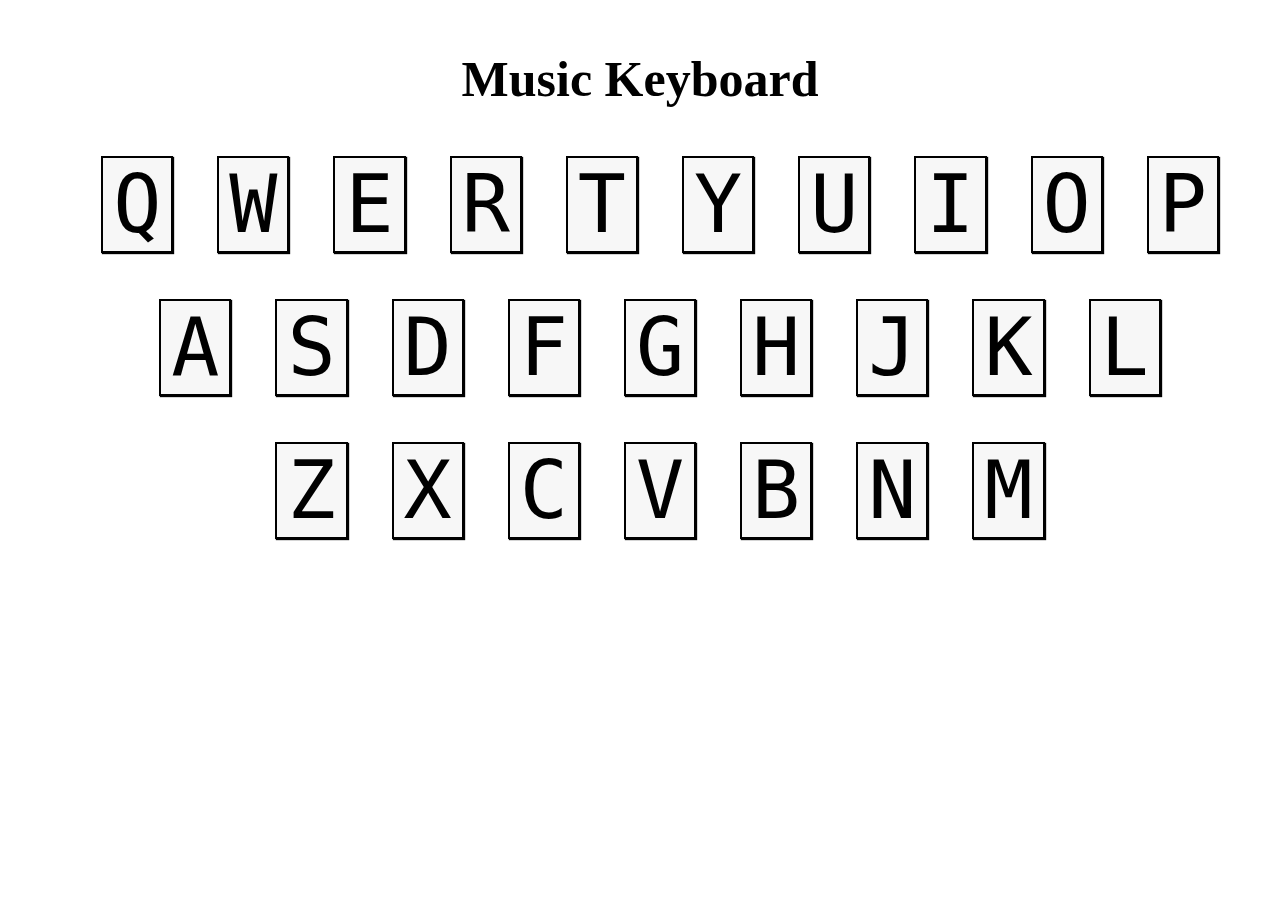
<file: 01-drumKeys/index.html>
<!DOCTYPE html>
<html lang="en">
<head>
    <meta charset="UTF-8">
    <meta http-equiv="X-UA-Compatible" content="IE=edge">
    <meta name="viewport" content="width=device-width, initial-scale=1.0">
    <link rel="stylesheet" href="./style.css">
    <title>Music Keyboard</title>
</head>
<body>
    <h1>Music Keyboard</h1>
    <section>
    <ul>
        <li class="key" data-key="81">
            <kbd>Q</kbd>
            <audio src="./sounds/Clap81.wav" data-key="81"></audio>
          </li>
          <li class="key" data-key="87"> 
              <kbd>W</kbd>
              <audio src="./sounds/Clap87.wav" data-key="87"></audio>
            </li>
            <li class="key" data-key="69">
              <kbd>E</kbd>
              <audio src="./sounds/Clap69.wav" data-key="69"></audio>
            </li>
            <li class="key" data-key="82">
              <kbd>R</kbd>
              <audio src="./sounds/Clap82.wav" data-key="82"></audio>
            </li>
            <li class="key" data-key="84">
              <kbd>T</kbd>
              <audio src="./sounds/Clap84.wav" data-key="84"></audio>
            </li>
            <li class="key" data-key="89">
              <kbd>Y</kbd>
              <audio src="./sounds/Clap89.wav" data-key="89"></audio>
            </li>
            <li class="key" data-key="85">
              <kbd>U</kbd>
              <audio src="./sounds/Clap85.wav" data-key="85"></audio>
            </li>
            <li class="key" data-key="73">
              <kbd>I</kbd>
              <audio src="./sounds/Clap73.wav" data-key="73"></audio>
            </li>
            <li class="key" data-key="79">
              <kbd>O</kbd>
              <audio src="./sounds/Clap79.wav" data-key="79"></audio>
            </li>
            <li class="key" data-key="80">
                <kbd>P</kbd>
                <audio src="./sounds/Clap80.wav" data-key="80"></audio>
            </li>
    </ul>

    <ul>
        <li class="key" data-key="65">
          <kbd>A</kbd>
          <audio src="./sounds/Clap65.wav" data-key="65"></audio>
        </li>
        <li class="key" data-key="83">
            <kbd>S</kbd>
            <audio src="./sounds/Clap83.wav" data-key="83"></audio>
          </li>
          <li class="key" data-key="68">
            <kbd>D</kbd>
            <audio src="./sounds/Clap68.wav" data-key="68"></audio>
          </li>
          <li class="key" data-key="70">
            <kbd>F</kbd>
            <audio src="./sounds/Clap70.wav" data-key="70"></audio>
          </li>
          <li class="key" data-key="71">
            <kbd>G</kbd>
            <audio src="./sounds/Clap71.wav" data-key="71"></audio>
          </li>
          <li class="key" data-key="72">
            <kbd>H</kbd>
            <audio src="./sounds/Clap72.wav" data-key="72"></audio>
          </li>
          <li class="key" data-key="74">
            <kbd>J</kbd>
            <audio src="./sounds/Clap74.wav" data-key="74"></audio>
          </li>
          <li class="key" data-key="75">
            <kbd>K</kbd>
            <audio src="./sounds/Clap75.wav" data-key="75"></audio>
          </li>
          <li class="key" data-key="76">
            <kbd>L</kbd>
            <audio src="./sounds/Clap76.wav" data-key="76"></audio>
          </li>
    </ul>

    <ul>
        <li class="key" data-key="90">
            <kbd>Z</kbd>
            <audio src="./sounds/Clap90.wav" data-key="90"></audio>
          </li>
          <li class="key" data-key="88">
            <kbd>X</kbd>
            <audio src="./sounds/Clap88.wav" data-key="88"></audio>
          </li>
          <li class="key" data-key="67">
            <kbd>C</kbd>
            <audio src="./sounds/Clap67.wav" data-key="67"></audio>
          </li>
          <li class="key" data-key="86">
            <kbd>V</kbd>
            <audio src="./sounds/Clap86.wav" data-key="86"></audio>
          </li>
          <li class="key" data-key="66">
            <kbd>B</kbd>
            <audio src="./sounds/Clap66.wav" data-key="66"></audio>
          </li>
          <li class="key" data-key="78">
            <kbd>N</kbd>
            <audio src="./sounds/Clap78.wav" data-key="78"></audio>
          </li>
          <li class="key" data-key="77">
            <kbd>M</kbd>
            <audio src="./sounds/Clap77.wav" data-key="77"></audio>
          </li>
    </ul>
  </section>

  <script src="./script.js"></script>
    
</body>
</html>
</file>
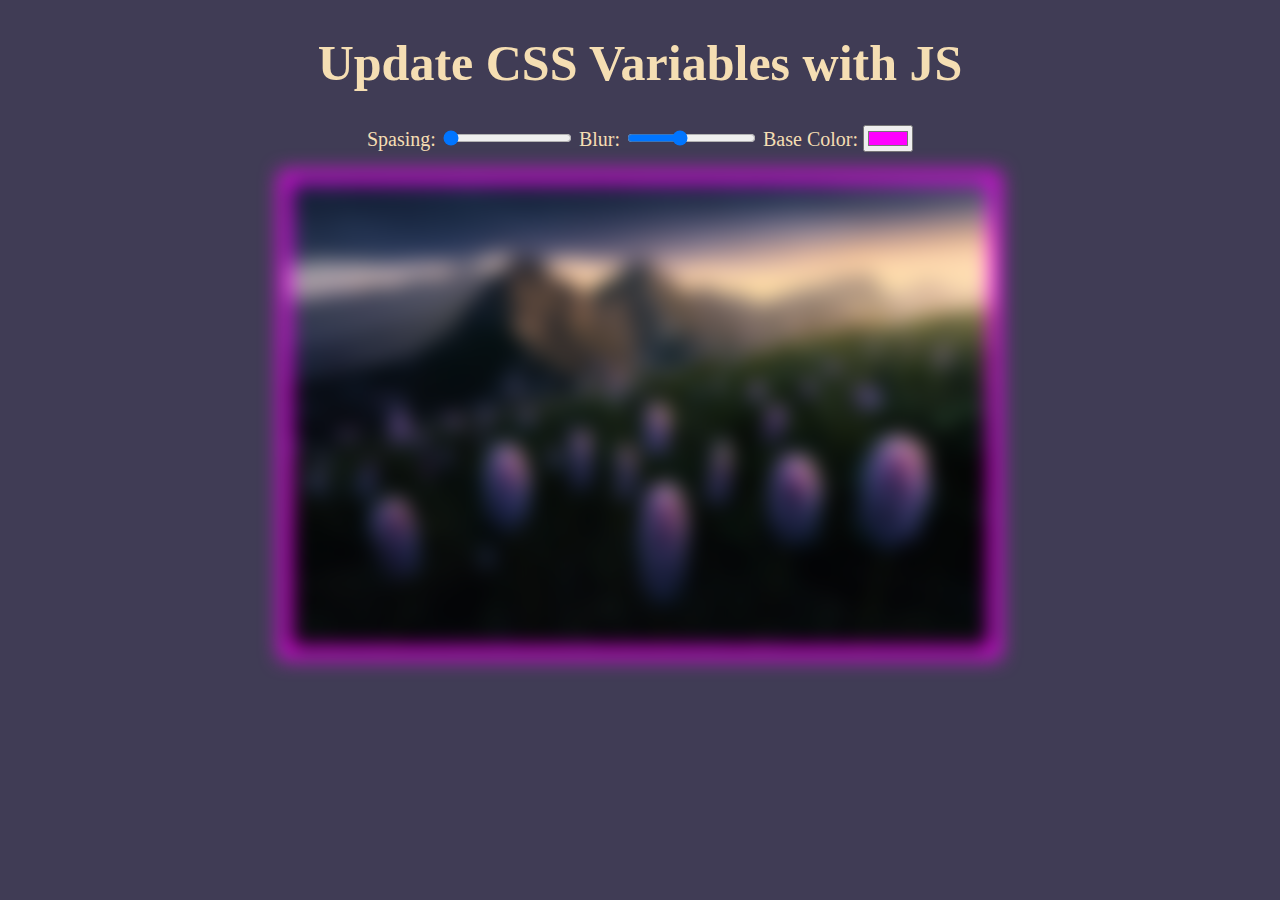
<file: 02-CSSvariables/index.html>
<!DOCTYPE html>
<html lang="en">
<head>
    <meta charset="UTF-8">
    <meta http-equiv="X-UA-Compatible" content="IE=edge">
    <meta name="viewport" content="width=device-width, initial-scale=1.0">
    <link rel="stylesheet" href="./style.css">
    <title>CSS Variables</title>
</head>
<body>
    <h1> Update CSS Variables with JS</h1>
    <section>
<div class="controls">
<label for="spacing">Spasing:</label>
<input id="spacing" type="range" name="spacing" min="10" max="200" value="10" data-sizing="px">

<label for="blur">Blur:</label>
<input id="blur" type="range" name="blur" min="0" max="25" value="10" data-sizing="px"> 

<label for="base">Base Color:</label>
<input id="base" type="color" name="base" value="#FF00FF">
</div>

<img src="./nature.jpg" alt="Nature Mountens" width="700">
    </section>

<script src="./add.js"></script>
</body>
</html>
</file>
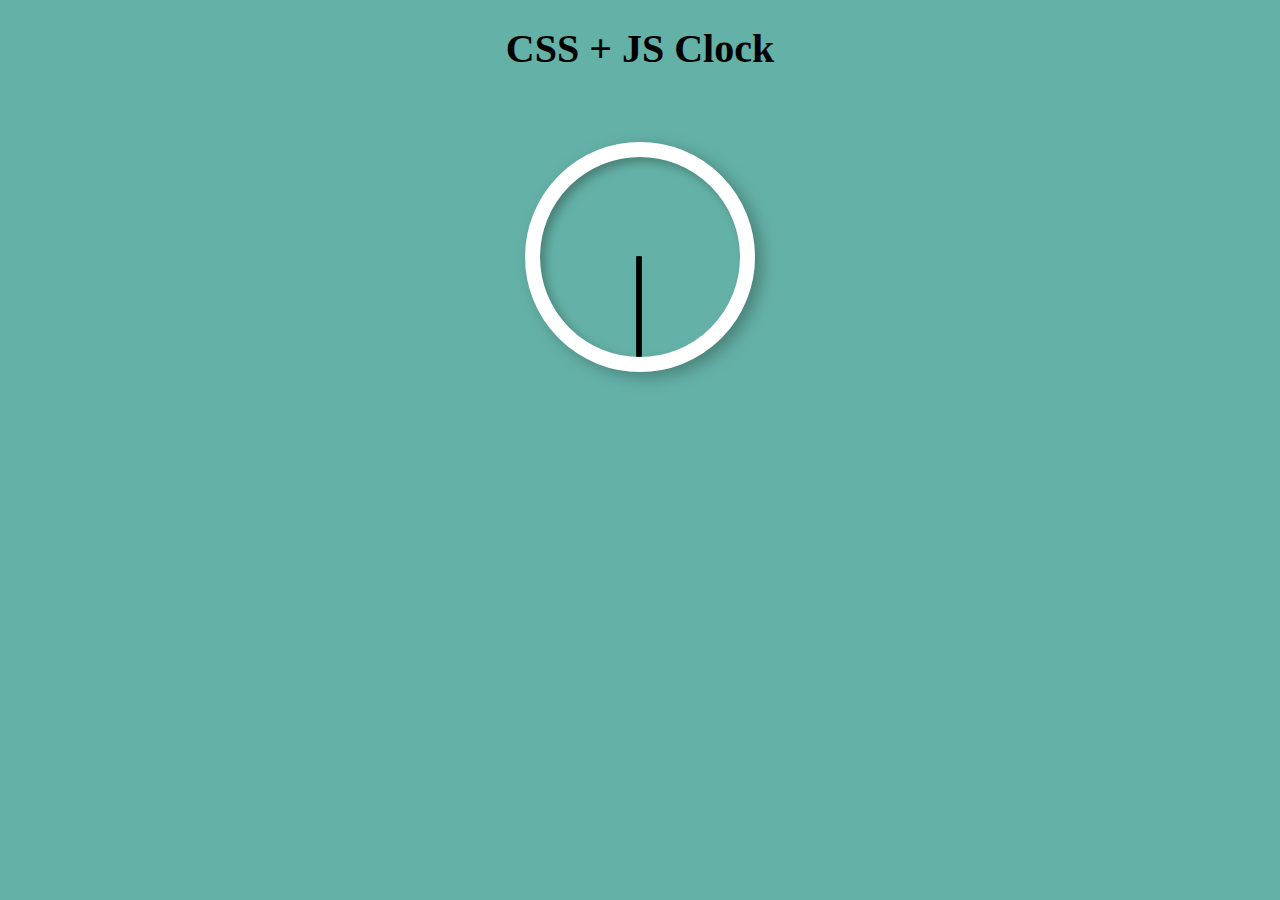
<file: 03-CSSplusJSClock/index.html>
<!DOCTYPE html>
<html lang="en">
<head>
    <meta charset="UTF-8">
    <meta http-equiv="X-UA-Compatible" content="IE=edge">
    <meta name="viewport" content="width=device-width, initial-scale=1.0">
    <link rel="stylesheet" href="./style.css">
    <title>JS Clock</title>
</head>
<body>
    <h1>CSS + JS Clock</h1>
    <section>
        <div class="clock">
            <div class="clock-face">
                <div class="hand hour-hand"></div>
                <div class="hand min-hand"></div>
                <div class="hand second-hand"></div>
            </div>
        </div>
    </section>
    <script src="./index.js"></script>
</body>
</html>
</file>
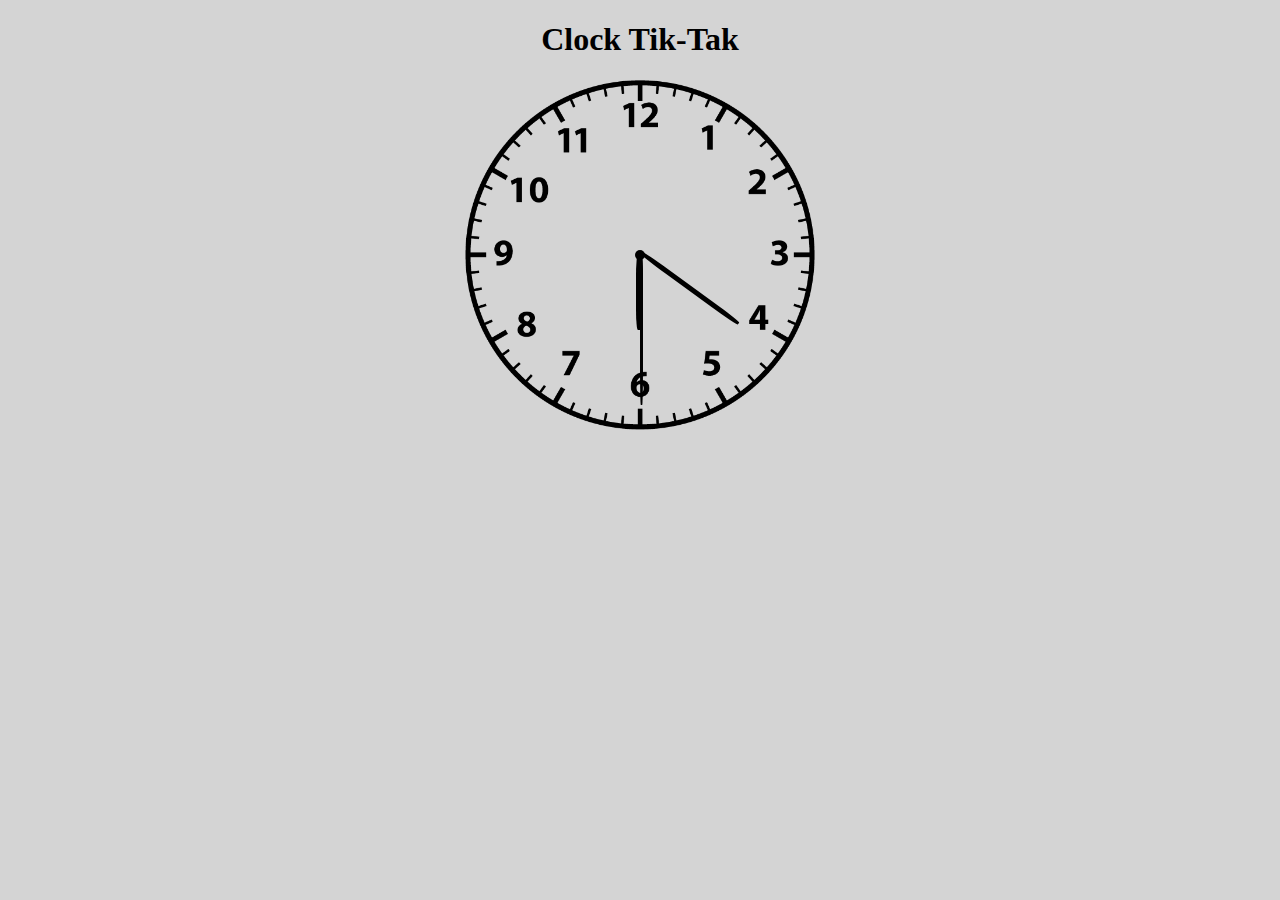
<file: 03-JS-Clock/index.html>
<!DOCTYPE html>
<html lang="en">
<head>
    <meta charset="UTF-8">
    <meta http-equiv="X-UA-Compatible" content="IE=edge">
    <meta name="viewport" content="width=device-width, initial-scale=1.0">
    <link rel="stylesheet" href="./style.css">
    <title>Clock with JavaScript</title>
</head>
<body>
    <h1>Clock Tik-Tak</h1>

    <div class="clock">
        <div class="hour">
            <div class="hours"></div>
        </div>

        <div class="minute">
            <div class="minutes"></div>
        </div>

        <div class="second">
            <div class="seconds"></div>
        </div>
    </div>

    <script src="./add.js"></script>
    
</body>
</html>
</file>
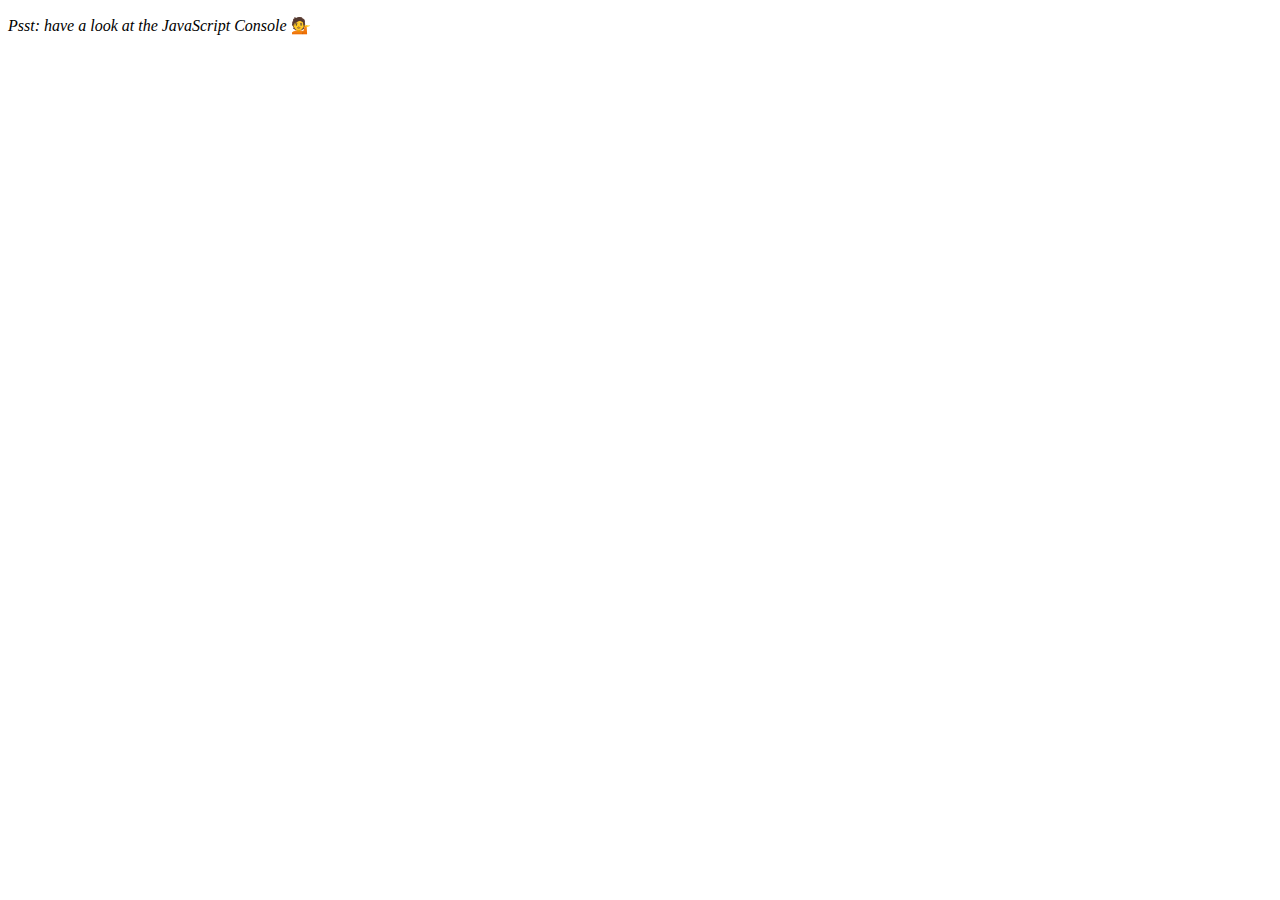
<file: 04-cardioDay/index.html>
<!DOCTYPE html>
<html lang="en">
<head>
    <meta charset="UTF-8">
    <meta http-equiv="X-UA-Compatible" content="IE=edge">
    <meta name="viewport" content="width=device-width, initial-scale=1.0">
    <title>Document</title>
</head>
<body>
    <p><em>Psst: have a look at the JavaScript Console</em> 💁</p>
  <script>
    // Get your shorts on - this is an array workout!
    // ## Array Cardio Day 1

    // Some data we can work with

    const inventors = [
      { first: 'Albert', last: 'Einstein', year: 1879, passed: 1955 },
      { first: 'Isaac', last: 'Newton', year: 1643, passed: 1727 },
      { first: 'Galileo', last: 'Galilei', year: 1564, passed: 1642 },
      { first: 'Marie', last: 'Curie', year: 1867, passed: 1934 },
      { first: 'Johannes', last: 'Kepler', year: 1571, passed: 1630 },
      { first: 'Nicolaus', last: 'Copernicus', year: 1473, passed: 1543 },
      { first: 'Max', last: 'Planck', year: 1858, passed: 1947 },
      { first: 'Katherine', last: 'Blodgett', year: 1898, passed: 1979 },
      { first: 'Ada', last: 'Lovelace', year: 1815, passed: 1852 },
      { first: 'Sarah E.', last: 'Goode', year: 1855, passed: 1905 },
      { first: 'Lise', last: 'Meitner', year: 1878, passed: 1968 },
      { first: 'Hanna', last: 'Hammarström', year: 1829, passed: 1909 }
    ];

    const people = [
      'Bernhard, Sandra', 'Bethea, Erin', 'Becker, Carl', 'Bentsen, Lloyd', 'Beckett, Samuel', 'Blake, William', 'Berger, Ric', 'Beddoes, Mick', 'Beethoven, Ludwig',
      'Belloc, Hilaire', 'Begin, Menachem', 'Bellow, Saul', 'Benchley, Robert', 'Blair, Robert', 'Benenson, Peter', 'Benjamin, Walter', 'Berlin, Irving',
      'Benn, Tony', 'Benson, Leana', 'Bent, Silas', 'Berle, Milton', 'Berry, Halle', 'Biko, Steve', 'Beck, Glenn', 'Bergman, Ingmar', 'Black, Elk', 'Berio, Luciano',
      'Berne, Eric', 'Berra, Yogi', 'Berry, Wendell', 'Bevan, Aneurin', 'Ben-Gurion, David', 'Bevel, Ken', 'Biden, Joseph', 'Bennington, Chester', 'Bierce, Ambrose',
      'Billings, Josh', 'Birrell, Augustine', 'Blair, Tony', 'Beecher, Henry', 'Biondo, Frank'
    ];
    
    // Array.prototype.filter()
    // 1. Filter the list of inventors for those who were born in the 1500's
    const oldInventors = inventors.filter(inventor => inventor.year >= 1500 && inventor.year < 1600)
    console.table(oldInventors)

    // Array.prototype.map()
    // 2. Give us an array of the inventors first and last names
    const fullNames = inventors.map((inventor)=> `${inventor.first} ${inventor.last}`);
    console.log(fullNames)

    // Array.prototype.sort()
    // 3. Sort the inventors by birthdate, oldest to youngest
    const oldestPeople = inventors.sort((a,b)=> a.year > b.year ? -1 : 1 );
    console.log(oldestPeople);

    // Array.prototype.reduce()
    // 4. How many years did all the inventors live all together?
    const yearsLive = inventors.reduce(function (total, a){
        const years = a.passed - a.year
        return total + years
    }, 0);
    console.log(yearsLive)

    // 5. Sort the inventors by years lived
    const inventorLived = inventors.sort((a,b)=> a.year > b.year ? 1 : -1);
    console.table(inventorLived)

    // 6. create a list of Boulevards in Paris that contain 'de' anywhere in the name
    // https://en.wikipedia.org/wiki/Category:Boulevards_in_Paris

    // const list = document.querySelector('.mw-category');
    // const listPlaces = list.querySelectorAll('a');
    // const arrayList = Array.from(listPlaces);
    // const de = arrayList.map(link => link.textContent)
    // .filter(streetNames => streetNames.includes('de'));

    // 7. sort Exercise
    // Sort the people alphabetically by last name
    const alpha = people.sort((a,b)=> a > b ? 1 : -1);
    console.log(alpha)


    // 8. Reduce Exercise
    // Sum up the instances of each of these
    const data = ['car', 'car', 'truck', 'truck', 'bike', 'walk', 'car', 'van', 'bike', 'walk', 'car', 'van', 'car', 'truck' ];
    const transportions = data.reduce((obj, item)=> {
        if (!obj[item]) {
        obj[item] = 0;
      }
       obj[item]++
       return obj;
    }, {})
    console.log(transportions)

  </script>
</body>
</html>
</file>
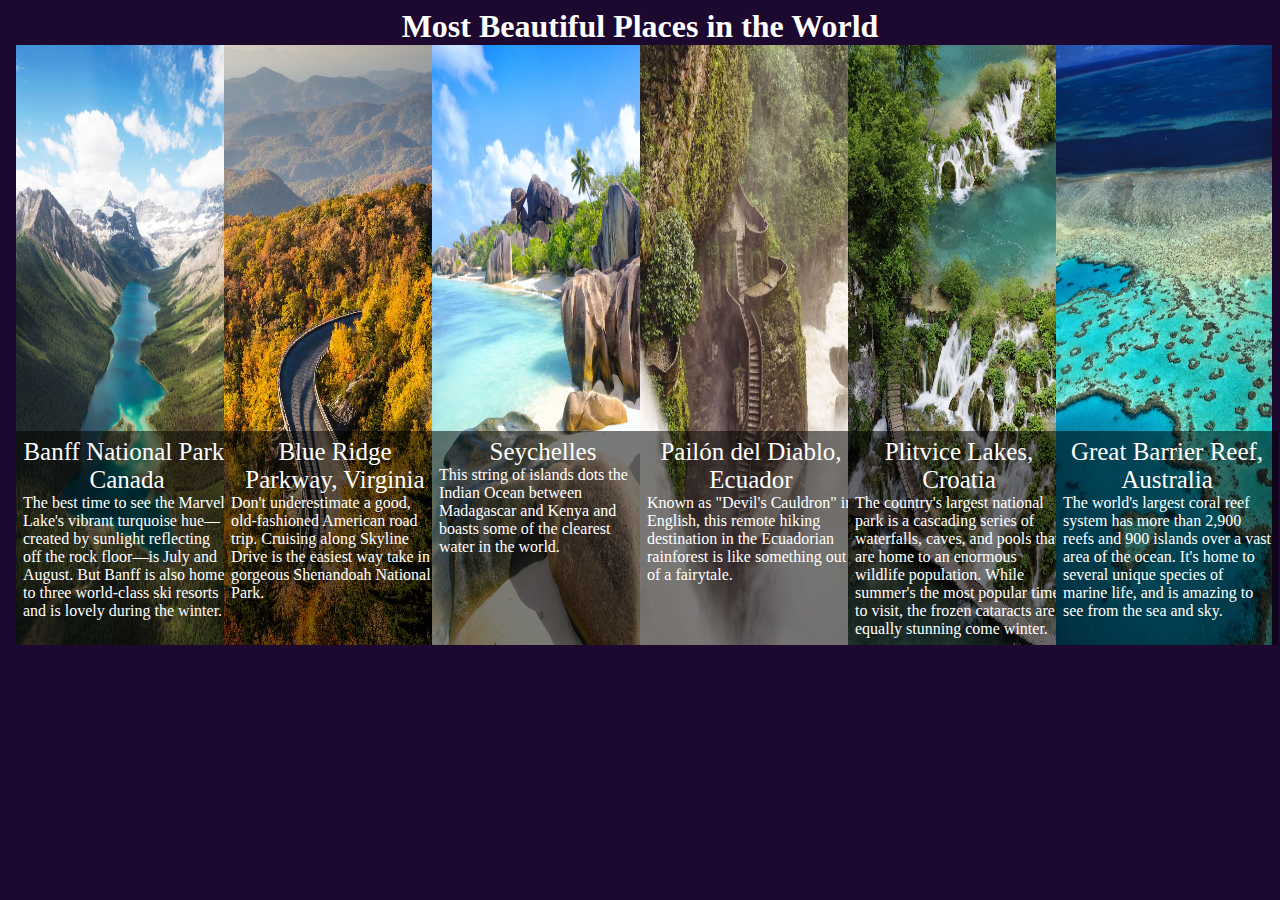
<file: 05-flexPanel/index.html>
<!DOCTYPE html>
<html lang="en">
<head>
    <meta charset="UTF-8">
    <meta http-equiv="X-UA-Compatible" content="IE=edge">
    <meta name="viewport" content="width=device-width, initial-scale=1.0">
    <link rel="stylesheet" href="./style.css">
    <title>Nature Places</title>
</head>
<body>
    <h1>Most Beautiful Places in the World</h1>
    <section>
        <div class="panels">

            <div class="panel-photo">
                <img class="photo" src="./img/Banff-National-Park-Canada.jpg" alt="Banff National Park in Canada" width="450px">
                <p >
                    <span>Banff National Park, Canada</span>
                    The best time to see the Marvel Lake's vibrant turquoise hue—created by sunlight 
                    reflecting off the rock floor—is July and August. But Banff is also home to three 
                    world-class ski resorts and is lovely during the winter.
                </p>
            </div>

            <div class="panel-photo">
                <img class="photo" src="./img/Blue-Ridge-Parkway-Virginia.jpg" alt="Blue Ridge Parkway in Virginia" width="450px">
                <p >
                    <span>Blue Ridge Parkway, Virginia</span>              
                    Don't underestimate a good, old-fashioned American road trip. 
                    Cruising along Skyline Drive is the easiest way take in gorgeous Shenandoah National Park.
                </p>
            </div>

            <div class="panel-photo">
                <img class="photo" src="./img/Seychelles.jpg" alt="Seychelles" width="450px">
                <p >
                    <span>Seychelles</span>          
                    This string of islands dots the Indian Ocean
                    between Madagascar and Kenya and boasts some of the clearest water in the world.
                </p>
            </div>

            <div class="panel-photo">
                <img class="photo" src="./img/Pailón-del-Diablo-Ecuador.jpg" alt="Pailon del Diablo, Ecuador" width="450px">
                <p >
                    <span>Pailón del Diablo, Ecuador</span>                
                    Known as "Devil's Cauldron" in English, this remote hiking 
                    destination in the Ecuadorian rainforest is like something out of a fairytale.
                </p>
            </div>

            <div class="panel-photo">
                <img class="photo" src="./img/plitvice-lakes-croatia.jpg" alt="Plitvice Lakes in Croatia" width="450px">
                <p >
                    <span> Plitvice Lakes, Croatia</span>             
                The country's largest national park is a cascading 
                series of waterfalls, caves, and pools that are home 
                to an enormous wildlife population. While summer's the 
                most popular time to visit, the frozen cataracts are 
                equally stunning come winter.
                </p>
            </div>

            <div class="panel-photo">
                <img class="photo" src="./img/Great-Barrier-Reef-Australia.jpg" alt="Great Barrier Reef in Australia" width="350px">
                <p >
                    <span>Great Barrier Reef, Australia</span>
                The world's largest coral reef system has more than 2,900 reefs and 900 
                islands over a vast area of the ocean. It's home to several unique species of 
                marine life, and is amazing to see from the sea and sky.
                </p>
            </div>
        </div>
    </section>
    <script src="./add.js"></script>
</body>
</html>
</file>
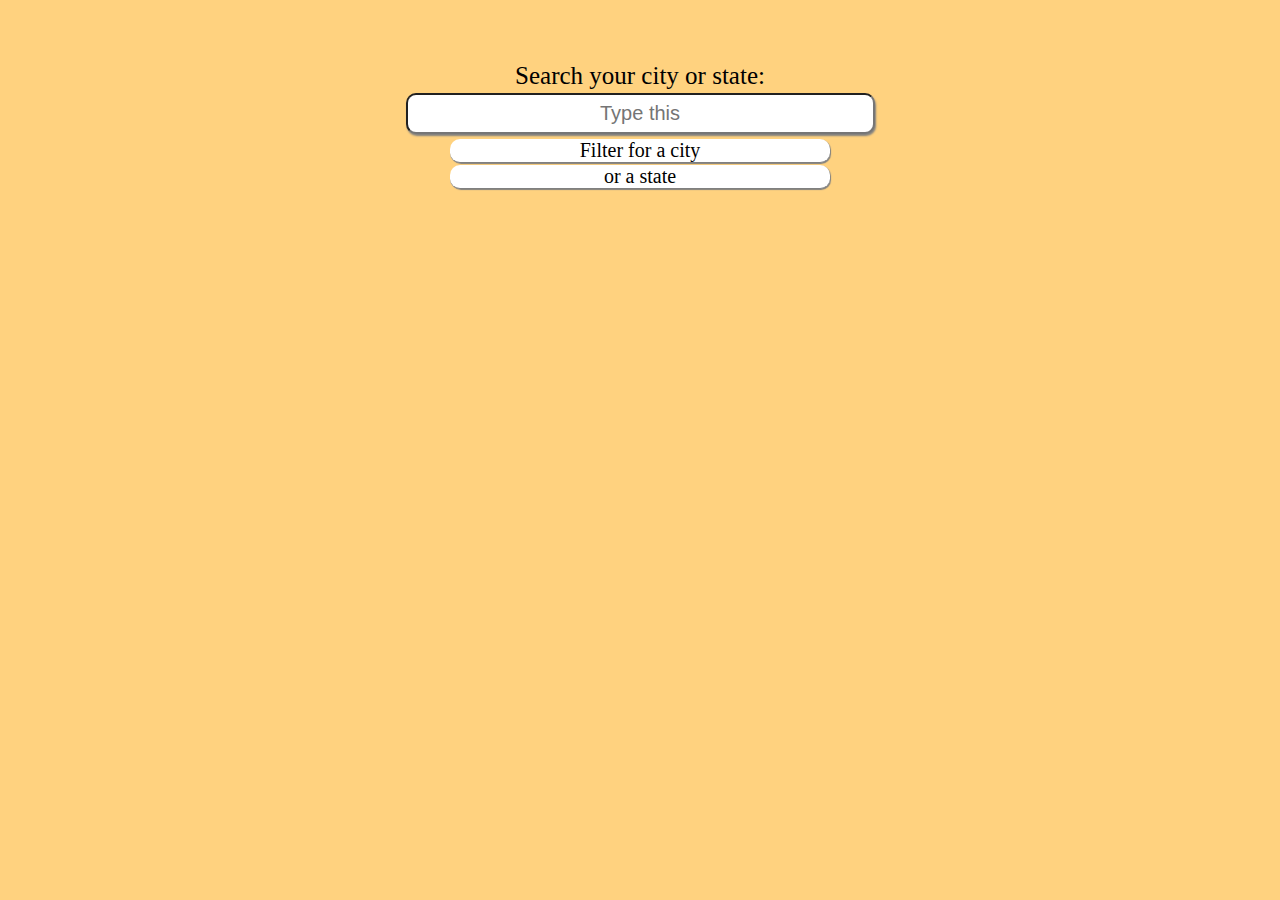
<file: 06-typeAhead/index.html>
<!DOCTYPE html>
<html lang="en">
<head>
    <meta charset="UTF-8">
    <meta http-equiv="X-UA-Compatible" content="IE=edge">
    <meta name="viewport" content="width=device-width, initial-scale=1.0">
    <link rel="stylesheet" href="./style.css">
    <title>Ajax Type Ahead</title>
</head>
<body>
    <h1>Ajax Type Ahead</h1>
    <section>

       <form clas="search">
        <label for="input">Search your city or state:</label>
        <br />
        <input type="text" name="input" class="input" placeholder="Type this">
        <ul class="suggestions">
            <li>Filter for a city</li>
            <li>or a state</li>
          </ul>
       </form>

    </section>
    <script src="./add.js"></script>
</body>
</html>
</file>
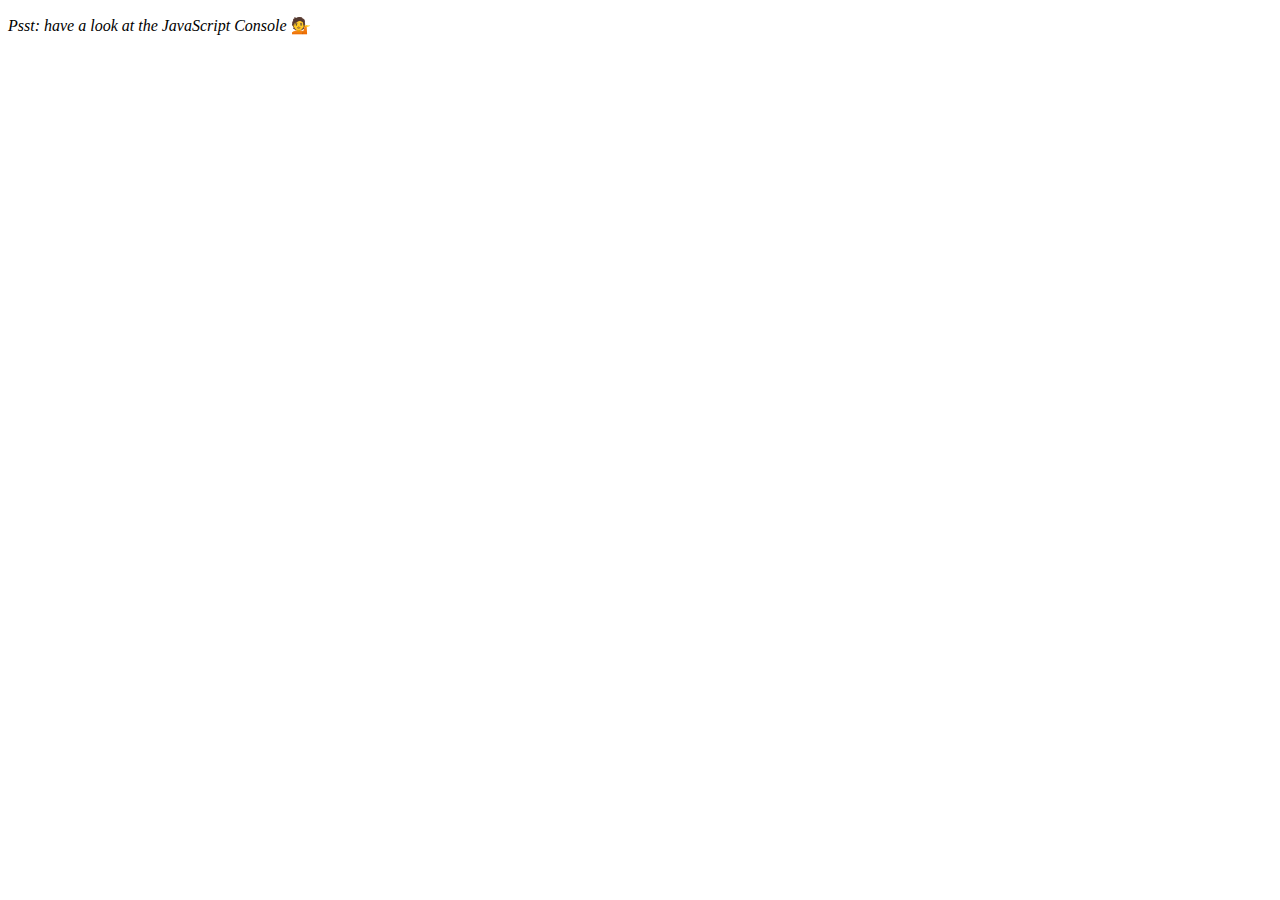
<file: 07-arrayCardioDay/index.html>
<!DOCTYPE html>
<html lang="en">
<head>
  <meta charset="UTF-8">
  <title>Array Cardio 💪💪</title>
</head>
<body>
  <p><em>Psst: have a look at the JavaScript Console</em> 💁</p>
  <script>
    // ## Array Cardio Day 2

    const people = [
      { name: 'Wes', year: 1988 },
      { name: 'Kait', year: 1986 },
      { name: 'Irv', year: 1970 },
      { name: 'Lux', year: 2015 }
    ];

    const comments = [
      { text: 'Love this!', id: 523423 },
      { text: 'Super good', id: 823423 },
      { text: 'You are the best', id: 2039842 },
      { text: 'Ramen is my fav food ever', id: 123523 },
      { text: 'Nice Nice Nice!', id: 542328 }
    ];

    // Some and Every Checks
    // Array.prototype.some() // is at least one person 19 or older?
    const adultPerson = people.some((person)=>{
        const fullYear = (new Date()).getFullYear();
        if (fullYear-person.year >=18){
            return true
        }
    });
    console.log(adultPerson)

    // Array.prototype.every() // is everyone 19 or older?
   const everyOld = people.every((el)=>{
    const fullYear = (new Date()).getFullYear();
    return fullYear-el.year >= 19
   });
   console.log(everyOld);

    // Array.prototype.find()
    // Find is like filter, but instead returns just the one you are looking for
    // find the comment with the ID of 823423
    const findComment = comments.find((el)=>{
        if(el.id == 823423){
            return el
        }
    })
console.log(findComment)


    // Array.prototype.findIndex()
    // Find the comment with this ID
    // delete the comment with the ID of 823423

    const findIndex= comments.findIndex((el)=>el.id===823423);
    function deletedEl(array, index){
    array.splice(index,1);
    return [array];
    }

    console.log(deletedEl(comments,findIndex))

  </script>
</body>
</html>
</file>
<file: 01-drumKeys/style.css>
/* html{
    background-image: url(./background/rainCopy.jpg);
    background-size: cover;
} */
body{
    text-align: center;
    font-family: Georgia, 'Times New Roman', Times, serif;
}
h1{
    font-size: 50px;
    margin: 50px;
}
ul{
    list-style-type: none;
    margin: 50px 0;
    text-align: center;
}
li{
    display: inline;
}
kbd{
    font-size: 80px;
    font-weight: 500;
    text-align: center;
    border: 2px solid black;
    margin: 10px 20px;
    padding: 0 10px;
    background-color: rgba(0, 0, 0, 0.033);
    transition: all 0.07s ease;
    box-shadow: 1px 1px 1px black;
}
.playing{
    transform: scale(1.1);
    color: blue;
}
</file>
<file: 02-CSSvariables/style.css>
:root{
    --base-color: #FF00FF;
    --spacing: 10px;
    --blur: 10px;
}
html{
    background-color: rgb(64, 60, 85);
    text-align: center;
    color: wheat;
}
h1{
    font-size: 50px;
}
.controls{
    display: block;
    margin: 20px auto;
    font-size: 20px;
}
img{
    display: block;
    margin: 0 auto;
    background: var(--base-color);
    padding: var(--spacing);
    filter: blur(var(--blur));
}
</file>
<file: 03-CSSplusJSClock/style.css>
html{
  background: #64b1a7;
}
body{
  text-align: center;
  font-size: 20px;
  font-family: Cambria, Cochin, Georgia, Times, 'Times New Roman', serif;
}
h1{
  margin: 25px auto 70px auto;
}
.clock-face{
  position: relative;
  width: 100%;
      height: 100%;
      transform: translateY(-3px);
}
.clock{
  display: block;
  margin: 0 auto;
  border: 15px solid white;
  border-radius: 50%;
 width: 200px;
 height: 200px;
 box-shadow: 7px 5px 15px #4a827a,
 inset 5px 5px 10px #4a827a
}
.hand{
  width: 50%;
  height: 5px;
  background: black;
  position: absolute;
  top:100px;
  left: 99px;
  transform-origin: left;
  transform: rotate(90deg);
  transition: all 0.05s;
  transition-timing-function: cubic-bezier(0.1, 2.7, 0.58, 1);
}
</file>
<file: 03-JS-Clock/style.css>
html{
    background-color: rgb(212, 212, 212);
    text-align: center;
}
.clock{
    display: flex;
    position: relative;
    margin: 0 auto;
    width: 350px;
    height: 350px;
    background: url(./clock.png) center/cover;
    align-items: center;
    justify-content: center;
}
.clock::before{
    content: '';
    position: absolute;
    background-color: black;
    border-radius: 50%;
    width: 10px;
    height: 10px;
    z-index: 100;
}
.hour,
.minute,
.second{
    position: absolute;
    }
.hours{
    position: relative;
    display: flex;
    justify-content: center;
    width: 150px;
    height: 150px;

    
}
.hours::before{
content: '';
position: absolute;
width: 7px;
height: 75px;
border-radius: 27%;
background-color: black;
z-index: 10;
}
.minute{
    position: absolute;
}
.minutes::before{
    content: '';
    position: absolute;
    width: 5px;
    height: 120px;
    background-color: black;
    border-radius: 27%;
    z-index: 8;
}
.seconds::before{
    content: '';
    position: absolute;
    background-color: black;
    width: 3px;
    height: 150px;
    border-radius: 27%;
    z-index: 5;
}
</file>
<file: 05-flexPanel/style.css>
body{
    background-color: rgb(29, 9, 48);
    color: white;
    text-align: center;
    align-items: center;
}
h1{
    margin: 0 auto;
}
.panels{
    display: inline-flex;
    margin: 0 auto;
}
.panel-photo{
    transition: all 2s ease;
    max-width: 13em;
    height: 600px;
}
.photo{
    display: flex;
    flex: 1;
    max-width: 13.5em;
    height: 600px;
    position: absolute;
}
span{
    font-size: 25px;
    display: block;
    text-align: center;
}
p{
    position: sticky;
    top: 61%;
    font-size: 16px;
    text-align:left;
    background-color: rgba(0, 0, 0, 0.522);
    width: 100%;
    height: 200px;
    margin: 0 auto;
    padding: 7px;
}

.open-section{
    position: relative;
    z-index: 111;
    max-width: 250px;
    transition: all 1s  ease;
    transform:scale(1.9, 1.15);
}
.hidden{
    visibility: hidden ;
    bottom: 120px;
}
</file>
<file: 06-typeAhead/style.css>
body{
    background-color: rgb(255, 210, 127);
    text-align: center;
    align-items: center;
    font-size: 25px;
}
h1{
    font-size: 25px;
    visibility: hidden;
}

/* form{
    max-width: 75%;
} */
.input{
    font-size: 20px;
    padding: 7px 100px;
    text-align: center;
    border-radius: 10px;
    box-shadow: 1px 2px 2px gray;
    margin: 3px auto;
}
ul{
    font-size: 20px;
    list-style-type: none;
    margin: 0 auto;
    padding: 0;
}
li{
    margin: 2px auto;
    border-bottom: 1px solid gray;
    border-radius: 10px;
    box-shadow: 1px 1px 1px gray;
    background-color: white;
    max-width: 30%;
}
</file>
